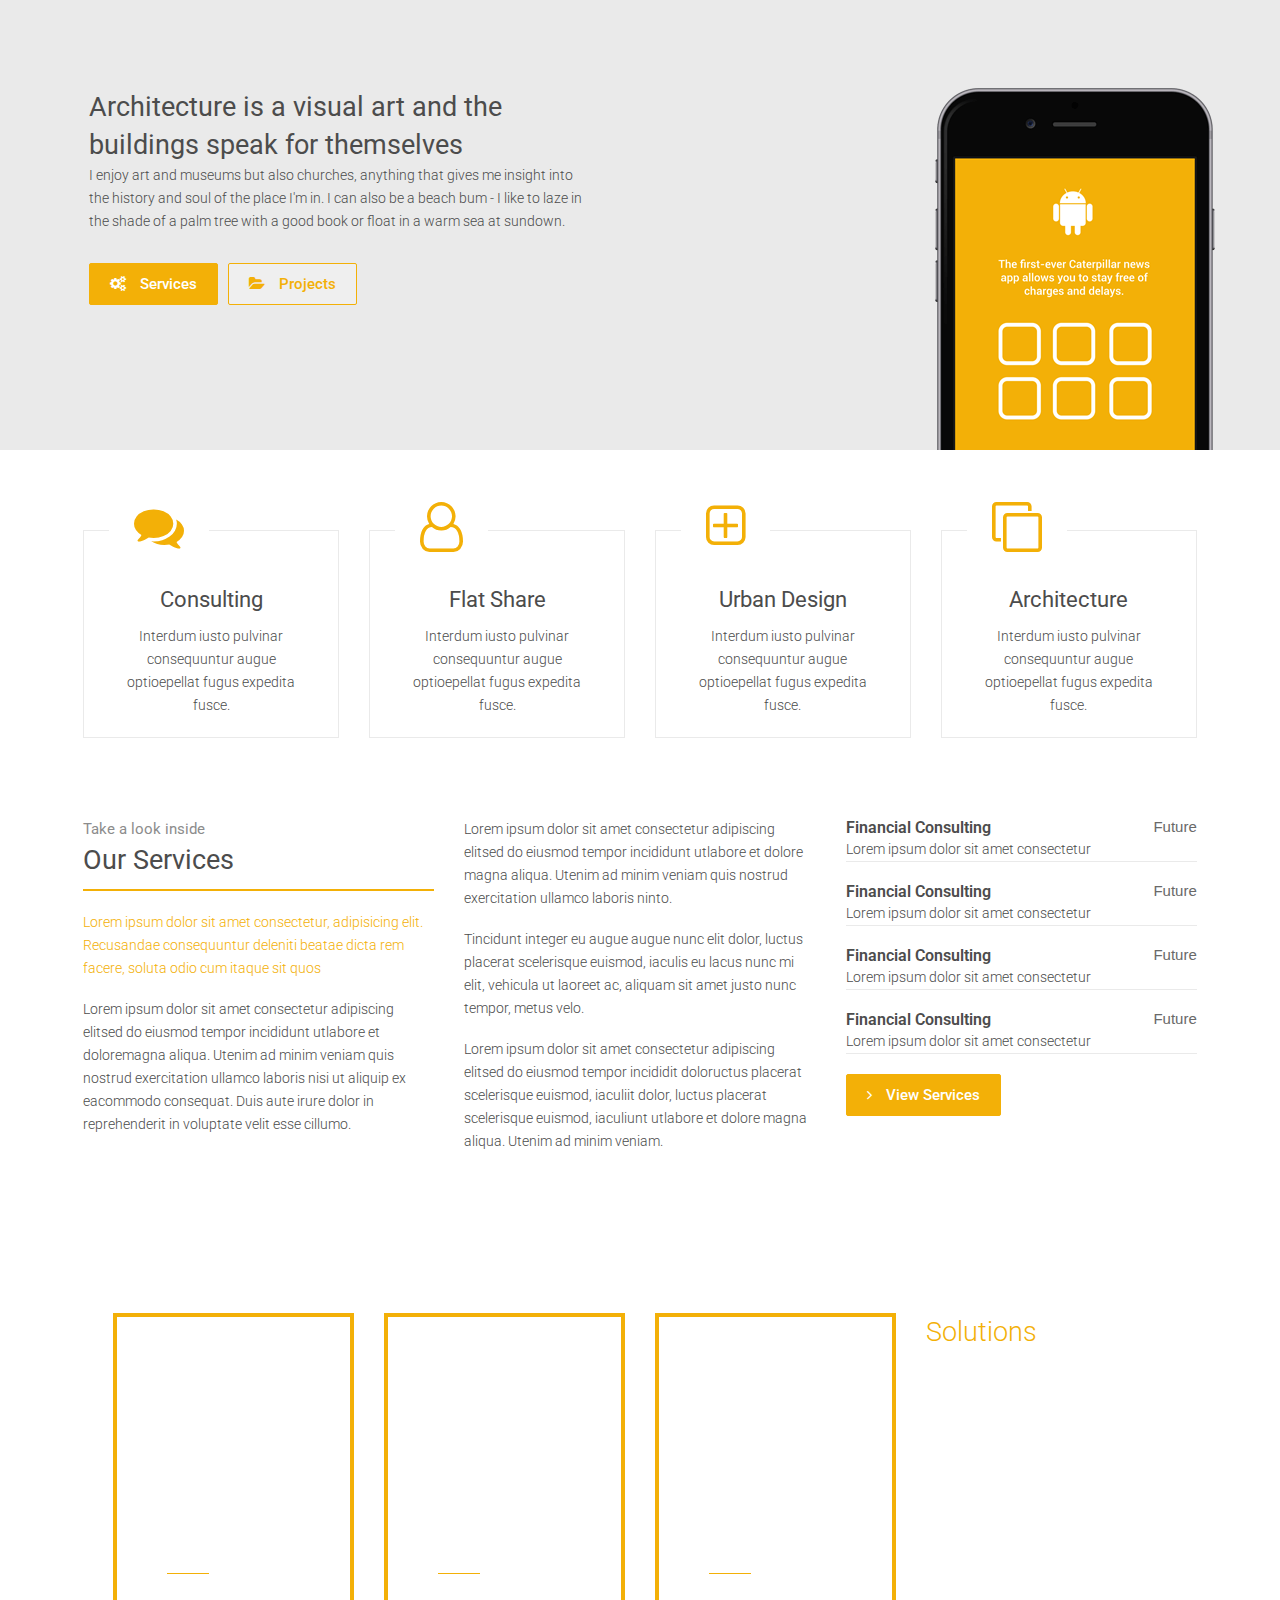
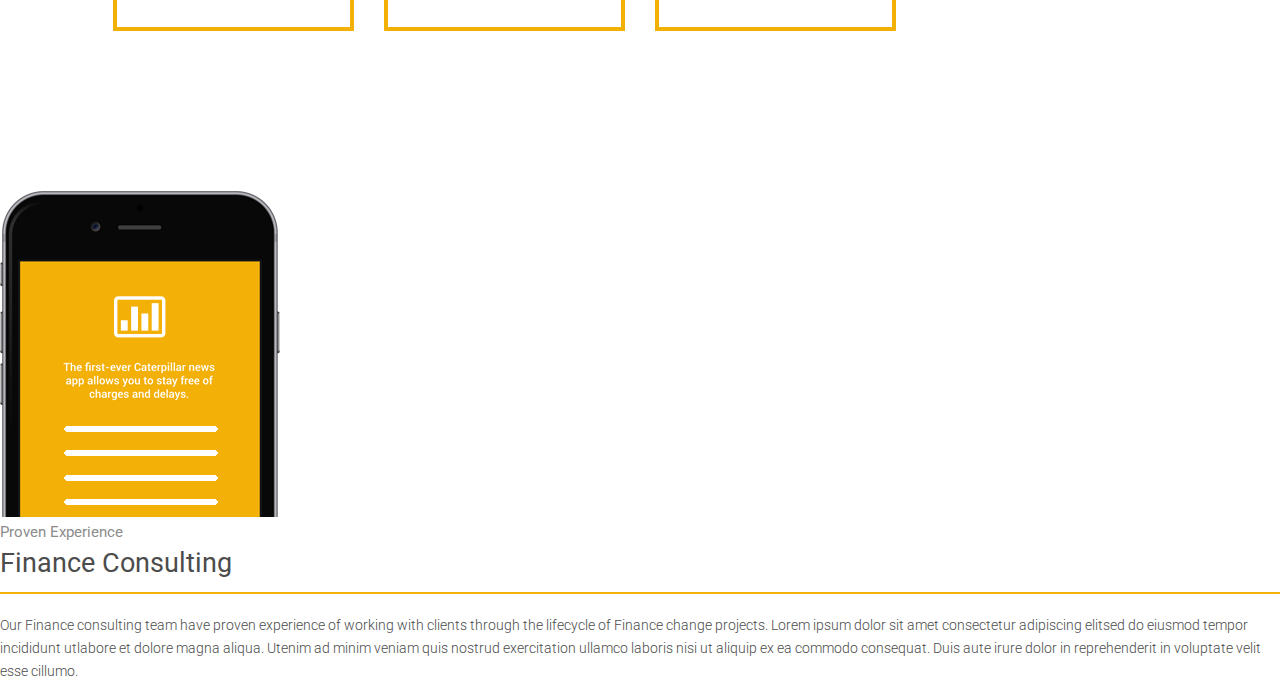
<file: index.html>
<!DOCTYPE html>
<html lang="en">

<head>
    <meta charset="UTF-8">
    <meta name="viewport" content="width=device-width, initial-scale=1.0">
    <title>Yellow Business</title>
    <link rel="stylesheet" href="https://cdnjs.cloudflare.com/ajax/libs/font-awesome/4.7.0/css/font-awesome.min.css">
    <link rel="stylesheet" href="YellowBusiness.css">
    <style>
        @import url('https://fonts.googleapis.com/css2?family=Roboto:ital,wght@0,100..900;1,100..900&display=swap');

        body {
            margin: 0;
            padding: 0;

        }

        :root {
            --primcolor: #4C4C4C;
            --seccolor: #f3b007;
            --tercolor: #696969;


        }

        h1 {
            margin: 0;
            padding: 0;
            font-family: 'Roboto', sans-serif;
            font-size: 27px;
            font-weight: 400;
            font-style: normal;
            line-height: 38px;
            color: var(--primcolor);
        }

        h2 {
            margin-bottom: 10px;
            padding: 0;
            font-family: 'Roboto', sans-serif;
            font-size: 22px;
            font-weight: 400;
            font-style: normal;
            line-height: 30px;
            color: var(--primcolor);
        }

        h3 {
            margin: 0;
            padding: 0;
            font-family: 'Roboto', sans-serif;
            font-size: 15px;
            font-weight: 400;
            font-style: normal;
            line-height: 23px;
            color: #8c8c8c;
        }

        h4 {
            margin: 0;
            padding: 0;
            font-family: 'Roboto', sans-serif;
            font-size: 16px;
            font-weight: 600;
            font-style: bold;
            /* line-height: 16px; */
            color: var(--primcolor);
        }

        p {
            margin: 0;
            padding: 0;
            font-family: 'Roboto', sans-serif;
            font-size: 14px;
            font-weight: 300;
            font-style: normal;
            line-height: 23px;
            color: var(--primcolor);
        }

        button {
            font-family: 'Roboto', sans-serif;
            font-size: 15px;
            font-weight: 500;
            font-style: normal;
            line-height: 20px;
        }
.hero{
    background-color: #EAEAEA;
    /* height: 450px; */
    margin: 0;
    padding: 0;
}

.grid{
    display: grid;
    columns: 1;
    grid-template-columns: 1fr 1fr;
    /* align-items: center; */
    margin-left: 89px;
    padding-top: 88px;
    gap: 200px;
}

.main{
    /* margin-top: -30px; */
    margin: 0;
    /* display: flex;
    flex-direction: column; 
    gap: 35px; */
    animation: 1s cubic-bezier(0, 0, 0.28, 0.32) 0s 1 slideInFromLeft;
    animation-fill-mode: forwards;
}
.herobtns{
    display: flex;
    gap: 10px;
    margin-top: 30px;
}
.btnA, .btnC{
    padding: 10px 20px 10px 20px;
    border-radius: 2px;
    /* font-weight: 400; */
    background-color: var(--seccolor);
    color: white;
    border:1px solid var(--seccolor);
}
.btnB{
    padding: 10px 20px 10px 20px;
    border-radius: 2px;
    /* background-color: white; */
    color: var(--seccolor);
    border: 1px solid var(--seccolor);
}
.img1{ margin-left: 85px; }

.fa-cogs, .fa-folder-open, .fa-angle-right{margin-right: 10px;}

.imgsec1{ display: flex;
justify-self: center;
align-self: end;}

@keyframes slideInFromLeft {
    0% {
        transform: translateX(-100%);
        opacity: 0;
    }
    100% {
        transform: translateX(0);
        opacity: 1;
    }
}

@keyframes slideInFromBottom {
    0% {
        transform: translateY(-100%);
        opacity: 0;
    }
    100% {
        transform: translateY(0);
        opacity: 1;
    }
}
/* This is for second container */

.cont2{
    display: grid;
    grid-template-columns: 1fr 1fr 1fr 1fr;
    gap: 30px;
    margin: 80px 6.5vw 80px 6.5vw;
    /* margin-left: 20px; */
    /* padding-bottom: 50px; */
}
.iconbox{
    justify-items: center;
    border: 1px solid #EAEAEA;
    padding: 0px 25px 20px 25px;
}
.iconbox :nth-child(3){
    justify-items: center;
    text-align: center;
}
.iconbox i {
    color: var(--seccolor);
    /* border: 2px solid blue; */
    background-color: white;
    border-radius: 5px;
    padding: 15px 25px 15px 25px;
    z-index: 100;
    font-size: 50px;
    margin-top: -50px;
}

/* This is for third section with 3 columns */
.cont3{
    display: grid;
    grid-template-columns: 1fr 1fr 1fr;
    gap: 30px;
    margin: 80px 6.5vw 80px 6.5vw;
}

.services{
    display: flex;
    flex-direction: column;
    margin: 0;
    padding: 0;
    /* gap: 20px; */
}

.divider{
    border: 1px solid var(--seccolor);
    background-color: var(--seccolor);
    margin: 10px 0 20px 0;
    padding: 0;
}

.pbox1, .pbox2, .pbox3, .pbox4 {
    display: grid;
    grid-template-columns: 70% 30%;
    grid-template-rows: 15px 1fr;
    row-gap: 5px;
    margin-bottom: 20px;
    padding: 0;
    border-bottom: 1px solid #EAEAEA;
    transition: transform 0.2s ease-in-out; /* Add this line */
}
.pbox1:hover, .pbox2:hover, .pbox3:hover, .pbox4:hover {
    transform: translateX(5px);
}

.pbox1 h5, .pbox2 h5, .pbox3 h5, .pbox4 h5{ 
    grid-row: 1/2;
    grid-column: 2/3;
    justify-self: end;
    font-weight: 500;
    color: var(--tercolor);
 }

 /* NOW THIS IS THE 4TH CONTAINER WHICH CONTAIN SERVICES IN FOUR COLUMNS */
 .cont4{
    background-image: url(bg-6.jpg);
    background-attachment: fixed;
    background-size: cover;
    background-position: center center;
 }

.solutions{
    display: grid;
    grid-template-columns: 25% 25% 25% 25%;
    margin: 80px 6.5vw 80px 6.5vw;
    padding: 80px 15px 80px 15px;
}

.sbox1, .sbox2, .sbox3{
    justify-items: center;
    /* align-content: center; */
    border: 4px solid var(--seccolor);
    margin: 0px 15px 0px 15px;
    padding: 50px;
}
.sbox1 p, .sbox2 p, .sbox3 p{
    color: white;
    /* font-size: 20px; */
    font-weight: 300;
    text-align: center;
    margin: 20px 0px 10px 0px;
}

.soldetails{ color: white;
border-bottom: 1px solid var(--seccolor);
font-family:'Roboto', sans-serif;
font-weight: 300;
font-size: 14px;
line-height: 23px;
cursor: pointer;
}

.sbox4{padding: 0px 15px 0px 15px;} 

.sbox4 span
{color: white; 
    font-size: 30px;
    font-family: 'Roboto', sans-serif;
    line-height: 35px;
    font-weight: 300;
    /* margin-bottom: 20px; */
}
    </style>
</head>

<body>
    <div class="hero">
        <!-- Main section -->
        <div class="grid"> <!-- Grid container -->
            <div class="main"> <!-- Grid container A -->
                <h1>
                    Architecture is a visual art and the buildings speak for themselves
                </h1>
                <p>I enjoy art and museums but also churches, anything that gives me insight into the history and soul
                    of the place I'm in. I can also be a beach bum - I like to laze in the shade of a palm tree with a
                    good book or float in a warm sea at sundown.</p>
                <div class="herobtns"> <!--This is for 2 buttons in hero section-->
                    <button class="btn btnA"><i class="fa fa-cogs" aria-hidden="true"></i> Services</button>
                    <button class="btn btnB"><i class="fa fa-folder-open" aria-hidden="true"></i>
                        Projects</button>
                </div> <!--This is for 2 buttons in hero section-->
            </div>
            <div class="imgsec1"> <!-- Grid container B -->
<img class="img1 img-responsive" src="mk-1.png" alt="This is an image">

            </div>
        </div>
    </div>
    <section class="cont2">
        <!-- Icon box3 of carousel -->
        <div class="iconbox ibox1">
            <i class="fa fa-comments" aria-hidden="true"></i>
            <h2>Consulting</h2>
            <p>Interdum iusto pulvinar consequuntur augue optioepellat fugus expedita fusce.</p>
        </div>
        <!-- Icon box2 of carousel -->
        <div class="iconbox ibox2">
            <i class="fa fa-user-o " aria-hidden="true"></i>
            <h2>Flat Share</h2>
            <p>Interdum iusto pulvinar consequuntur augue optioepellat fugus expedita fusce.</p>
        </div>
        <!-- Icon box3 of carousel -->
        <div class="iconbox ibox3">
            <i class="fa fa-plus-square-o" aria-hidden="true"></i>
            <h2>Urban Design</h2>
            <p>Interdum iusto pulvinar consequuntur augue optioepellat fugus expedita fusce.</p>
        </div>
        <!-- Icon box4 of carousel -->
        <div class="iconbox ibox4">
            <i class="fa fa-clone" aria-hidden="true"></i>
            <h2>Architecture</h2>
            <p>Interdum iusto pulvinar consequuntur augue optioepellat fugus expedita fusce.</p>
        </div>
    </section>

    <section class="cont3"> <!--This for the third container having 3 columns in a grid-->
        <div class="services"> <!-- Grid container -->
            <h3>Take a look inside</h3>
            <h1>Our Services</h1>
            <div class="divider"></div>
            <p style="color: var(--seccolor);">Lorem ipsum dolor sit amet consectetur, adipisicing elit. Recusandae
                consequuntur deleniti beatae dicta rem facere, soluta odio cum itaque sit quos </p>
            &NonBreakingSpace;
            <p>Lorem ipsum dolor sit amet consectetur adipiscing elitsed do eiusmod tempor incididunt utlabore et
                doloremagna aliqua. Utenim ad minim veniam quis nostrud exercitation ullamco laboris nisi ut aliquip ex
                eacommodo consequat. Duis aute irure dolor in reprehenderit in voluptate velit esse cillumo.</p>

        </div>

        <div class="servicepara">
            <p>
                Lorem ipsum dolor sit amet consectetur adipiscing elitsed do eiusmod tempor incididunt utlabore et
                dolore magna aliqua. Utenim ad minim veniam quis nostrud exercitation ullamco laboris ninto.
            </p>
            &nbsp;
            <p>Tincidunt integer eu augue augue nunc elit dolor, luctus placerat scelerisque euismod, iaculis eu lacus
                nunc mi elit, vehicula ut laoreet ac, aliquam sit amet justo nunc tempor, metus velo.</p>
            &nbsp;
            <p>Lorem ipsum dolor sit amet consectetur adipiscing elitsed do eiusmod tempor incididit doloructus placerat
                scelerisque euismod, iaculiit dolor, luctus placerat scelerisque euismod, iaculiunt utlabore et dolore
                magna aliqua. Utenim ad minim veniam.</p>
        </div>
        <div class="pricetable">
            <div class="pbox1">
                <h4>
                    Financial Consulting
                </h4>
                <p>Lorem ipsum dolor sit amet consectetur</p>
                <h5 style="font-size: 15px; margin: 0; padding: 0; font-family: Arial, Helvetica, sans-serif;">Future
                </h5>
            </div>
            <div class="pbox2">
                <h4>Financial Consulting</h4>
                <p>Lorem ipsum dolor sit amet consectetur</p>
                <h5 style="font-size: 15px; margin: 0; padding: 0; font-family: Arial, Helvetica, sans-serif;">Future
                </h5>
            </div>
            <div class="pbox3">
                <h4>Financial Consulting</h4>
                <p>Lorem ipsum dolor sit amet consectetur</p>
                <h5 style="font-size: 15px; margin: 0; padding: 0; font-family: Arial, Helvetica, sans-serif;">Future
                </h5>
            </div>
            <div class="pbox4">
                <h4>Financial Consulting</h4>
                <p>Lorem ipsum dolor sit amet consectetur</p>
                <h5 style="font-size: 15px; margin: 0; padding: 0; font-family: Arial, Helvetica, sans-serif;">Future
                </h5>
            </div>
            <button class="btnC"><i class="fa fa-angle-right" aria-hidden="true"></i>
                View Services</button>
        </div>
    </section>

    <section class="cont4">
        <div class="solutions">
            <div class="sbox1">
                <h4 style="color: white;">London</h4>
                <p>Lorem ipsum dolor sit, amet consectetur adipisicing elit. Facere molestias quasi
                    alias doloremque?</p>
                <span class="soldetails">Details</span>
            </div>
            <div class="sbox2">
                <h4 style="color: white;">London</h4>
                <p>Lorem ipsum dolor sit, amet consectetur adipisicing elit. Facere molestias quasi
                    alias doloremque?</p>
                <span class="soldetails">Details</span>
            </div>
            <div class="sbox3">
                <h4 style="color: white;">London</h4>
                <p>Lorem ipsum dolor sit, amet consectetur adipisicing elit. Facere molestias quasi alias doloremque?</p>
                <span class="soldetails">Details</span>
            </div>
            <div class="sbox4">
               <h1 style="color: var(--seccolor); font-weight: 300;">Solutions</h1>
               <span>Where we provide our packages</span>
               <p style="color: white; margin-top: 20px;">Lorem ipsum dolor sit amet consectetur adipiscing elitsed do eiusmod tempor incididunt utlabore et dolore magna aliqua. Utenim ad minim veniam quis nostrud exercitation ullamco.</p>
            </div>
        </div>
    </section>

    <section class="consulting">
        <div class="imgsec2">
<img class="img-responsive" src="mk-3.png" alt="This is an image">

        </div>
        <div class="flex1">
            <div class="consultext">
                <h3>Proven Experience</h3>
<h1>Finance Consulting</h1>
<div class="divider"></div>
<p style=" margin-top: 20px; ">Our Finance consulting team have proven experience of working with clients through the lifecycle of Finance change projects. Lorem ipsum dolor sit amet consectetur adipiscing elitsed do eiusmod tempor incididunt utlabore et dolore magna aliqua. Utenim ad minim veniam quis nostrud exercitation ullamco laboris nisi ut aliquip ex ea commodo consequat. Duis aute irure dolor in reprehenderit in voluptate velit esse cillumo.</p>

            </div>
            <div class="price"></div>
        </div>
    </section>
</body>

</html>
</file>
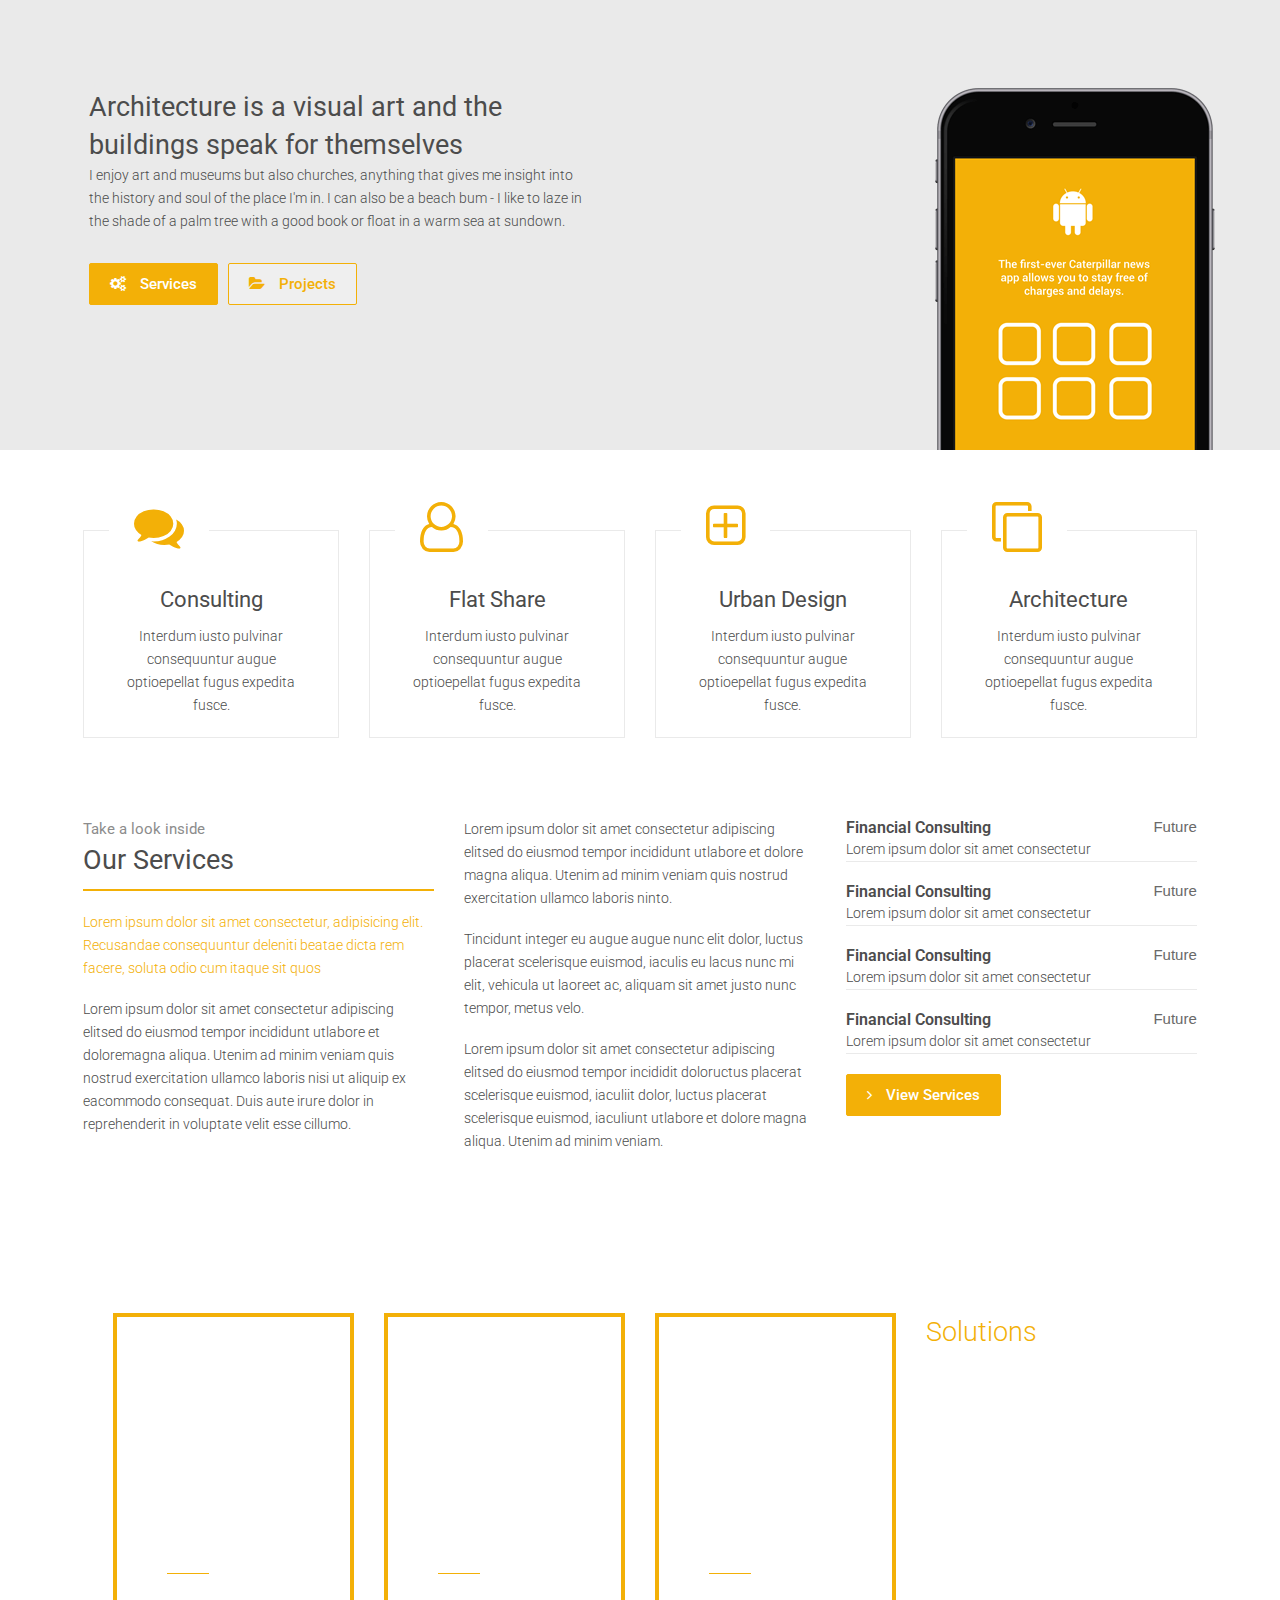
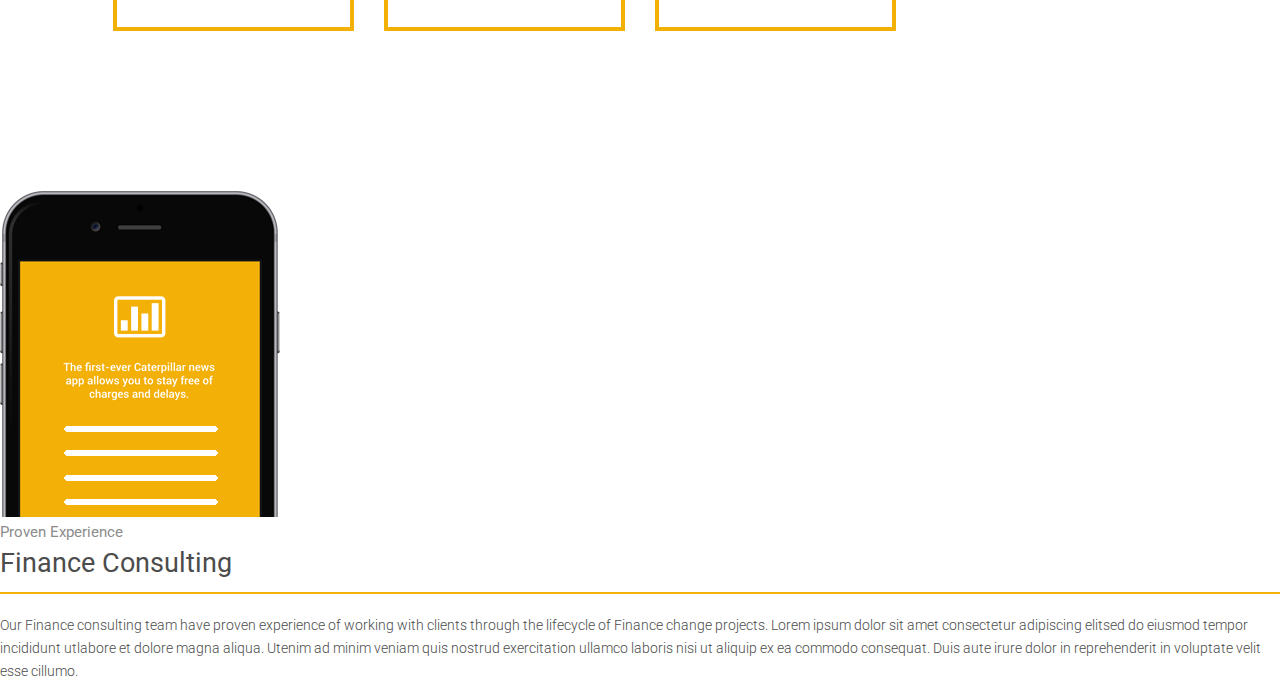
<file: Yellowbusiness.html>
<!DOCTYPE html>
<html lang="en">

<head>
    <meta charset="UTF-8">
    <meta name="viewport" content="width=device-width, initial-scale=1.0">
    <title>Yellow Business</title>
    <link rel="stylesheet" href="https://cdnjs.cloudflare.com/ajax/libs/font-awesome/4.7.0/css/font-awesome.min.css">
    <link rel="stylesheet" href="YellowBusiness.css">
    <style>
        @import url('https://fonts.googleapis.com/css2?family=Roboto:ital,wght@0,100..900;1,100..900&display=swap');

        body {
            margin: 0;
            padding: 0;

        }

        :root {
            --primcolor: #4C4C4C;
            --seccolor: #f3b007;
            --tercolor: #696969;


        }

        h1 {
            margin: 0;
            padding: 0;
            font-family: 'Roboto', sans-serif;
            font-size: 27px;
            font-weight: 400;
            font-style: normal;
            line-height: 38px;
            color: var(--primcolor);
        }

        h2 {
            margin-bottom: 10px;
            padding: 0;
            font-family: 'Roboto', sans-serif;
            font-size: 22px;
            font-weight: 400;
            font-style: normal;
            line-height: 30px;
            color: var(--primcolor);
        }

        h3 {
            margin: 0;
            padding: 0;
            font-family: 'Roboto', sans-serif;
            font-size: 15px;
            font-weight: 400;
            font-style: normal;
            line-height: 23px;
            color: #8c8c8c;
        }

        h4 {
            margin: 0;
            padding: 0;
            font-family: 'Roboto', sans-serif;
            font-size: 16px;
            font-weight: 600;
            font-style: bold;
            /* line-height: 16px; */
            color: var(--primcolor);
        }

        p {
            margin: 0;
            padding: 0;
            font-family: 'Roboto', sans-serif;
            font-size: 14px;
            font-weight: 300;
            font-style: normal;
            line-height: 23px;
            color: var(--primcolor);
        }

        button {
            font-family: 'Roboto', sans-serif;
            font-size: 15px;
            font-weight: 500;
            font-style: normal;
            line-height: 20px;
        }
    </style>
</head>

<body>
    <div class="hero">
        <!-- Main section -->
        <div class="grid"> <!-- Grid container -->
            <div class="main"> <!-- Grid container A -->
                <h1>
                    Architecture is a visual art and the buildings speak for themselves
                </h1>
                <p>I enjoy art and museums but also churches, anything that gives me insight into the history and soul
                    of the place I'm in. I can also be a beach bum - I like to laze in the shade of a palm tree with a
                    good book or float in a warm sea at sundown.</p>
                <div class="herobtns"> <!--This is for 2 buttons in hero section-->
                    <button class="btn btnA"><i class="fa fa-cogs" aria-hidden="true"></i> Services</button>
                    <button class="btn btnB"><i class="fa fa-folder-open" aria-hidden="true"></i>
                        Projects</button>
                </div> <!--This is for 2 buttons in hero section-->
            </div>
            <div class="imgsec1"> <!-- Grid container B -->
<img class="img1 img-responsive" src="mk-1.png" alt="This is an image">

            </div>
        </div>
    </div>
    <section class="cont2">
        <!-- Icon box3 of carousel -->
        <div class="iconbox ibox1">
            <i class="fa fa-comments" aria-hidden="true"></i>
            <h2>Consulting</h2>
            <p>Interdum iusto pulvinar consequuntur augue optioepellat fugus expedita fusce.</p>
        </div>
        <!-- Icon box2 of carousel -->
        <div class="iconbox ibox2">
            <i class="fa fa-user-o " aria-hidden="true"></i>
            <h2>Flat Share</h2>
            <p>Interdum iusto pulvinar consequuntur augue optioepellat fugus expedita fusce.</p>
        </div>
        <!-- Icon box3 of carousel -->
        <div class="iconbox ibox3">
            <i class="fa fa-plus-square-o" aria-hidden="true"></i>
            <h2>Urban Design</h2>
            <p>Interdum iusto pulvinar consequuntur augue optioepellat fugus expedita fusce.</p>
        </div>
        <!-- Icon box4 of carousel -->
        <div class="iconbox ibox4">
            <i class="fa fa-clone" aria-hidden="true"></i>
            <h2>Architecture</h2>
            <p>Interdum iusto pulvinar consequuntur augue optioepellat fugus expedita fusce.</p>
        </div>
    </section>

    <section class="cont3"> <!--This for the third container having 3 columns in a grid-->
        <div class="services"> <!-- Grid container -->
            <h3>Take a look inside</h3>
            <h1>Our Services</h1>
            <div class="divider"></div>
            <p style="color: var(--seccolor);">Lorem ipsum dolor sit amet consectetur, adipisicing elit. Recusandae
                consequuntur deleniti beatae dicta rem facere, soluta odio cum itaque sit quos </p>
            &NonBreakingSpace;
            <p>Lorem ipsum dolor sit amet consectetur adipiscing elitsed do eiusmod tempor incididunt utlabore et
                doloremagna aliqua. Utenim ad minim veniam quis nostrud exercitation ullamco laboris nisi ut aliquip ex
                eacommodo consequat. Duis aute irure dolor in reprehenderit in voluptate velit esse cillumo.</p>

        </div>

        <div class="servicepara">
            <p>
                Lorem ipsum dolor sit amet consectetur adipiscing elitsed do eiusmod tempor incididunt utlabore et
                dolore magna aliqua. Utenim ad minim veniam quis nostrud exercitation ullamco laboris ninto.
            </p>
            &nbsp;
            <p>Tincidunt integer eu augue augue nunc elit dolor, luctus placerat scelerisque euismod, iaculis eu lacus
                nunc mi elit, vehicula ut laoreet ac, aliquam sit amet justo nunc tempor, metus velo.</p>
            &nbsp;
            <p>Lorem ipsum dolor sit amet consectetur adipiscing elitsed do eiusmod tempor incididit doloructus placerat
                scelerisque euismod, iaculiit dolor, luctus placerat scelerisque euismod, iaculiunt utlabore et dolore
                magna aliqua. Utenim ad minim veniam.</p>
        </div>
        <div class="pricetable">
            <div class="pbox1">
                <h4>
                    Financial Consulting
                </h4>
                <p>Lorem ipsum dolor sit amet consectetur</p>
                <h5 style="font-size: 15px; margin: 0; padding: 0; font-family: Arial, Helvetica, sans-serif;">Future
                </h5>
            </div>
            <div class="pbox2">
                <h4>Financial Consulting</h4>
                <p>Lorem ipsum dolor sit amet consectetur</p>
                <h5 style="font-size: 15px; margin: 0; padding: 0; font-family: Arial, Helvetica, sans-serif;">Future
                </h5>
            </div>
            <div class="pbox3">
                <h4>Financial Consulting</h4>
                <p>Lorem ipsum dolor sit amet consectetur</p>
                <h5 style="font-size: 15px; margin: 0; padding: 0; font-family: Arial, Helvetica, sans-serif;">Future
                </h5>
            </div>
            <div class="pbox4">
                <h4>Financial Consulting</h4>
                <p>Lorem ipsum dolor sit amet consectetur</p>
                <h5 style="font-size: 15px; margin: 0; padding: 0; font-family: Arial, Helvetica, sans-serif;">Future
                </h5>
            </div>
            <button class="btnC"><i class="fa fa-angle-right" aria-hidden="true"></i>
                View Services</button>
        </div>
    </section>

    <section class="cont4">
        <div class="solutions">
            <div class="sbox1">
                <h4 style="color: white;">London</h4>
                <p>Lorem ipsum dolor sit, amet consectetur adipisicing elit. Facere molestias quasi
                    alias doloremque?</p>
                <span class="soldetails">Details</span>
            </div>
            <div class="sbox2">
                <h4 style="color: white;">London</h4>
                <p>Lorem ipsum dolor sit, amet consectetur adipisicing elit. Facere molestias quasi
                    alias doloremque?</p>
                <span class="soldetails">Details</span>
            </div>
            <div class="sbox3">
                <h4 style="color: white;">London</h4>
                <p>Lorem ipsum dolor sit, amet consectetur adipisicing elit. Facere molestias quasi alias doloremque?</p>
                <span class="soldetails">Details</span>
            </div>
            <div class="sbox4">
               <h1 style="color: var(--seccolor); font-weight: 300;">Solutions</h1>
               <span>Where we provide our packages</span>
               <p style="color: white; margin-top: 20px;">Lorem ipsum dolor sit amet consectetur adipiscing elitsed do eiusmod tempor incididunt utlabore et dolore magna aliqua. Utenim ad minim veniam quis nostrud exercitation ullamco.</p>
            </div>
        </div>
    </section>

    <section class="consulting">
        <div class="imgsec2">
<img class="img-responsive" src="mk-3.png" alt="This is an image">

        </div>
        <div class="flex1">
            <div class="consultext">
                <h3>Proven Experience</h3>
<h1>Finance Consulting</h1>
<div class="divider"></div>
<p style=" margin-top: 20px; ">Our Finance consulting team have proven experience of working with clients through the lifecycle of Finance change projects. Lorem ipsum dolor sit amet consectetur adipiscing elitsed do eiusmod tempor incididunt utlabore et dolore magna aliqua. Utenim ad minim veniam quis nostrud exercitation ullamco laboris nisi ut aliquip ex ea commodo consequat. Duis aute irure dolor in reprehenderit in voluptate velit esse cillumo.</p>

            </div>
            <div class="price"></div>
        </div>
    </section>
</body>

</html>
</file>
<file: YellowBusiness.css>
.hero{
    background-color: #EAEAEA;
    /* height: 450px; */
    margin: 0;
    padding: 0;
}

.grid{
    display: grid;
    columns: 1;
    grid-template-columns: 1fr 1fr;
    /* align-items: center; */
    margin-left: 89px;
    padding-top: 88px;
    gap: 200px;
}

.main{
    /* margin-top: -30px; */
    margin: 0;
    /* display: flex;
    flex-direction: column; 
    gap: 35px; */
    animation: 1s cubic-bezier(0, 0, 0.28, 0.32) 0s 1 slideInFromLeft;
    animation-fill-mode: forwards;
}
.herobtns{
    display: flex;
    gap: 10px;
    margin-top: 30px;
}
.btnA, .btnC{
    padding: 10px 20px 10px 20px;
    border-radius: 2px;
    /* font-weight: 400; */
    background-color: var(--seccolor);
    color: white;
    border:1px solid var(--seccolor);
}
.btnB{
    padding: 10px 20px 10px 20px;
    border-radius: 2px;
    /* background-color: white; */
    color: var(--seccolor);
    border: 1px solid var(--seccolor);
}
.img1{ margin-left: 85px; }

.fa-cogs, .fa-folder-open, .fa-angle-right{margin-right: 10px;}

.imgsec1{ display: flex;
justify-self: center;
align-self: end;}

@keyframes slideInFromLeft {
    0% {
        transform: translateX(-100%);
        opacity: 0;
    }
    100% {
        transform: translateX(0);
        opacity: 1;
    }
}

@keyframes slideInFromBottom {
    0% {
        transform: translateY(-100%);
        opacity: 0;
    }
    100% {
        transform: translateY(0);
        opacity: 1;
    }
}
/* This is for second container */

.cont2{
    display: grid;
    grid-template-columns: 1fr 1fr 1fr 1fr;
    gap: 30px;
    margin: 80px 6.5vw 80px 6.5vw;
    /* margin-left: 20px; */
    /* padding-bottom: 50px; */
}
.iconbox{
    justify-items: center;
    border: 1px solid #EAEAEA;
    padding: 0px 25px 20px 25px;
}
.iconbox :nth-child(3){
    justify-items: center;
    text-align: center;
}
.iconbox i {
    color: var(--seccolor);
    /* border: 2px solid blue; */
    background-color: white;
    border-radius: 5px;
    padding: 15px 25px 15px 25px;
    z-index: 100;
    font-size: 50px;
    margin-top: -50px;
}

/* This is for third section with 3 columns */
.cont3{
    display: grid;
    grid-template-columns: 1fr 1fr 1fr;
    gap: 30px;
    margin: 80px 6.5vw 80px 6.5vw;
}

.services{
    display: flex;
    flex-direction: column;
    margin: 0;
    padding: 0;
    /* gap: 20px; */
}

.divider{
    border: 1px solid var(--seccolor);
    background-color: var(--seccolor);
    margin: 10px 0 20px 0;
    padding: 0;
}

.pbox1, .pbox2, .pbox3, .pbox4 {
    display: grid;
    grid-template-columns: 70% 30%;
    grid-template-rows: 15px 1fr;
    row-gap: 5px;
    margin-bottom: 20px;
    padding: 0;
    border-bottom: 1px solid #EAEAEA;
    transition: transform 0.2s ease-in-out; /* Add this line */
}
.pbox1:hover, .pbox2:hover, .pbox3:hover, .pbox4:hover {
    transform: translateX(5px);
}

.pbox1 h5, .pbox2 h5, .pbox3 h5, .pbox4 h5{ 
    grid-row: 1/2;
    grid-column: 2/3;
    justify-self: end;
    font-weight: 500;
    color: var(--tercolor);
 }

 /* NOW THIS IS THE 4TH CONTAINER WHICH CONTAIN SERVICES IN FOUR COLUMNS */
 .cont4{
    background-image: url(bg-6.jpg);
    background-attachment: fixed;
    background-size: cover;
    background-position: center center;
 }

.solutions{
    display: grid;
    grid-template-columns: 25% 25% 25% 25%;
    margin: 80px 6.5vw 80px 6.5vw;
    padding: 80px 15px 80px 15px;
}

.sbox1, .sbox2, .sbox3{
    justify-items: center;
    /* align-content: center; */
    border: 4px solid var(--seccolor);
    margin: 0px 15px 0px 15px;
    padding: 50px;
}
.sbox1 p, .sbox2 p, .sbox3 p{
    color: white;
    /* font-size: 20px; */
    font-weight: 300;
    text-align: center;
    margin: 20px 0px 10px 0px;
}

.soldetails{ color: white;
border-bottom: 1px solid var(--seccolor);
font-family:'Roboto', sans-serif;
font-weight: 300;
font-size: 14px;
line-height: 23px;
cursor: pointer;
}

.sbox4{padding: 0px 15px 0px 15px;} 

.sbox4 span
{color: white; 
    font-size: 30px;
    font-family: 'Roboto', sans-serif;
    line-height: 35px;
    font-weight: 300;
    /* margin-bottom: 20px; */
}
</file>
